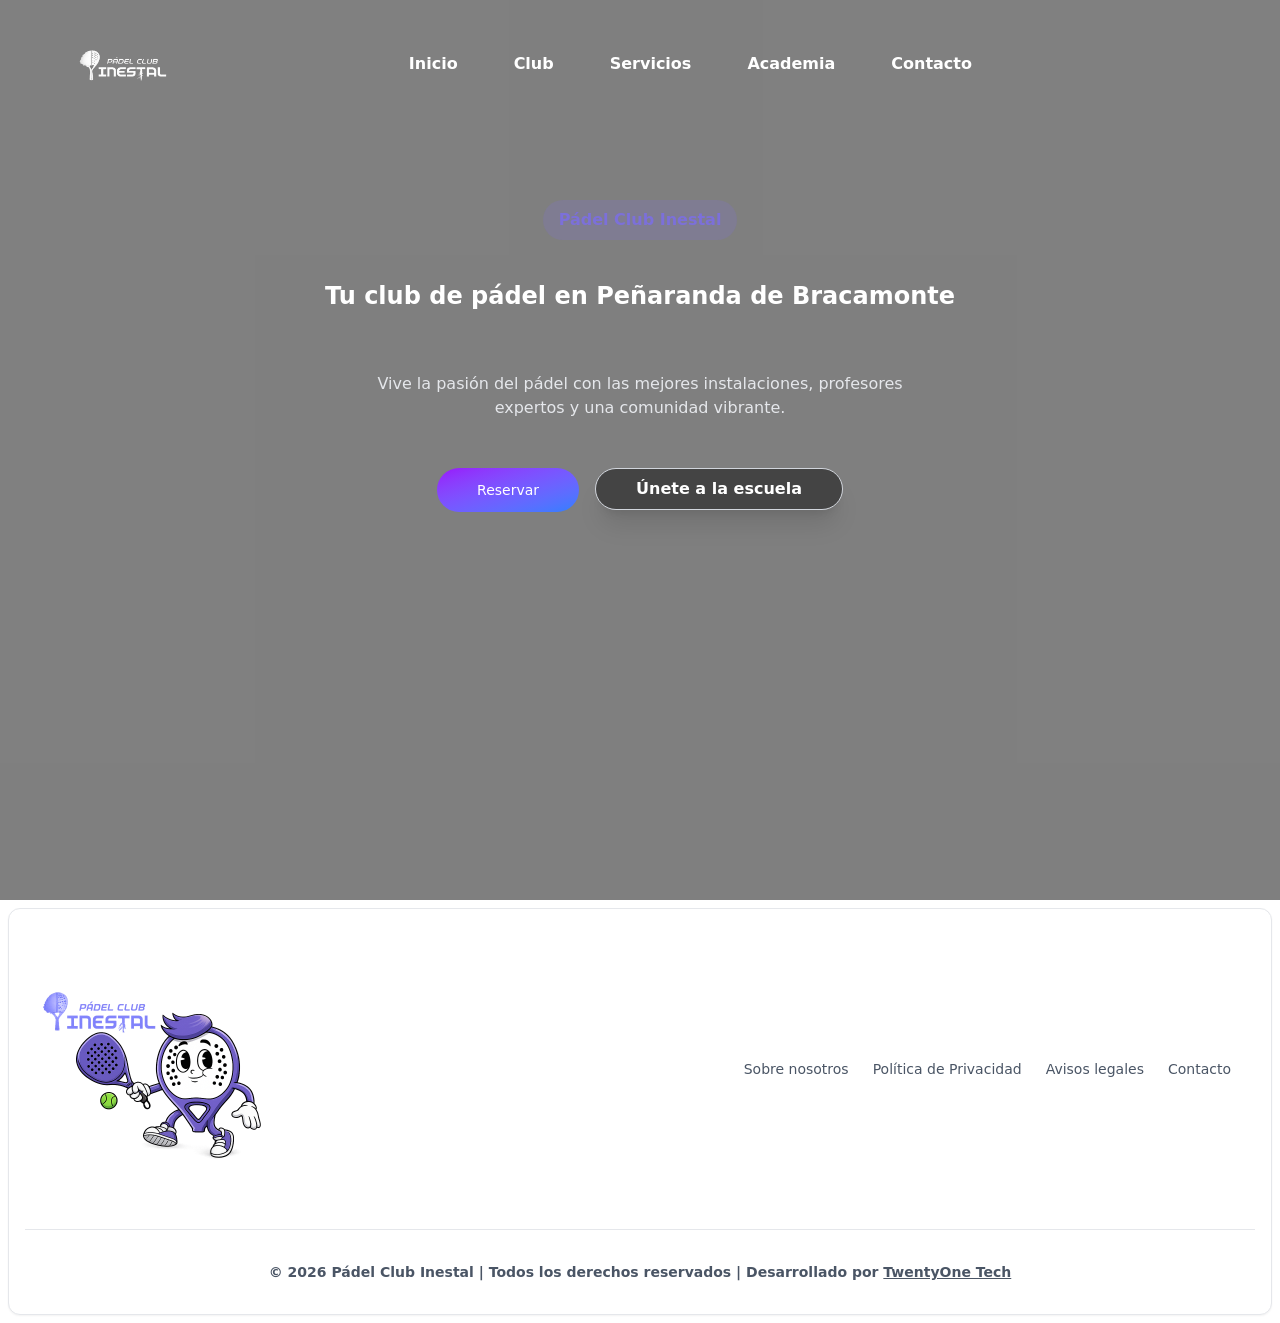
<file: index.html>
<!doctype html>
<html lang="en" data-beasties-container>
<head>
  <meta charset="utf-8">
  <title>Inestal Padel Club</title>
  <base href="https://jorgems-dev.github.io/web-inestal-padel/">
  <meta name="viewport" content="width=device-width, initial-scale=1">
  <link rel="icon" type="image/png" sizes="16x16" href="favicon.png">
  <link rel="icon" type="image/png" sizes="32x32" href="favicon.png">
<style>@layer properties;@layer theme,base,components,utilities;@layer theme{:root{--font-sans:"Inter", "ui-sans-serif", "system-ui", "-apple-system", "system-ui", "Segoe UI", "Roboto", "Helvetica Neue", "Arial", "Noto Sans", "sans-serif", "Apple Color Emoji", "Segoe UI Emoji", "Segoe UI Symbol", "Noto Color Emoji";--font-mono:"ui-monospace", "SFMono-Regular", "Menlo", "Monaco", "Consolas", "Liberation Mono", "Courier New", "monospace";--color-orange-300:oklch(83.7% .128 66.29);--color-orange-400:oklch(75% .183 55.934);--color-orange-500:oklch(70.5% .213 47.604);--color-orange-600:oklch(64.6% .222 41.116);--color-orange-700:oklch(55.3% .195 38.402);--color-orange-900:oklch(40.8% .123 38.172);--color-orange-950:oklch(26.6% .079 36.259);--color-yellow-400:oklch(85.2% .199 91.936);--color-lime-500:oklch(76.8% .233 130.85);--color-emerald-300:oklch(84.5% .143 164.978);--color-emerald-600:oklch(59.6% .145 163.225);--color-emerald-700:oklch(50.8% .118 165.612);--color-emerald-900:oklch(37.8% .077 168.94);--color-emerald-950:oklch(26.2% .051 172.552);--color-teal-500:oklch(70.4% .14 182.503);--color-cyan-500:oklch(71.5% .143 215.221);--color-sky-500:oklch(68.5% .169 237.323);--color-blue-50:oklch(97% .014 254.604);--color-blue-100:oklch(93.2% .032 255.585);--color-blue-200:oklch(88.2% .059 254.128);--color-blue-300:oklch(80.9% .105 251.813);--color-blue-400:oklch(70.7% .165 254.624);--color-blue-500:oklch(62.3% .214 259.815);--color-blue-600:oklch(54.6% .245 262.881);--color-blue-700:oklch(48.8% .243 264.376);--color-blue-800:oklch(42.4% .199 265.638);--color-blue-900:oklch(37.9% .146 265.522);--color-blue-950:oklch(28.2% .091 267.935);--color-indigo-500:oklch(58.5% .233 277.117);--color-purple-500:oklch(62.7% .265 303.9);--color-purple-600:oklch(55.8% .288 302.321);--color-fuchsia-500:oklch(66.7% .295 322.15);--color-pink-500:oklch(65.6% .241 354.308);--color-rose-50:oklch(96.9% .015 12.422);--color-rose-200:oklch(89.2% .058 10.001);--color-rose-300:oklch(81% .117 11.638);--color-rose-500:oklch(64.5% .246 16.439);--color-rose-700:oklch(51.4% .222 16.935);--color-rose-800:oklch(45.5% .188 13.697);--color-rose-900:oklch(41% .159 10.272);--color-rose-950:oklch(27.1% .105 12.094);--color-gray-200:oklch(92.8% .006 264.531);--color-gray-300:oklch(87.2% .01 258.338);--color-gray-400:oklch(70.7% .022 261.325);--color-gray-500:oklch(55.1% .027 264.364);--color-gray-600:oklch(44.6% .03 256.802);--color-gray-700:oklch(37.3% .034 259.733);--color-gray-800:oklch(27.8% .033 256.848);--color-gray-900:oklch(21% .034 264.665);--color-gray-950:oklch(13% .028 261.692);--color-black:#000;--color-white:#fff;--spacing:.25rem;--breakpoint-xl:80rem;--container-xs:20rem;--container-sm:24rem;--container-xl:36rem;--container-3xl:48rem;--container-6xl:72rem;--text-xs:.75rem;--text-xs--line-height:calc(1 / .75);--text-sm:.875rem;--text-sm--line-height:calc(1.25 / .875);--text-base:1rem;--text-base--line-height:1.5 ;--text-xl:1.25rem;--text-xl--line-height:calc(1.75 / 1.25);--text-2xl:1.5rem;--text-2xl--line-height:calc(2 / 1.5);--text-3xl:1.875rem;--text-3xl--line-height:1.2 ;--text-4xl:2.25rem;--text-4xl--line-height:calc(2.5 / 2.25);--text-5xl:3rem;--text-5xl--line-height:1;--font-weight-medium:500;--font-weight-semibold:600;--font-weight-bold:700;--tracking-wide:.025em;--radius-lg:16px;--radius-xl:.75rem;--radius-2xl:1rem;--radius-4xl:2rem;--ease-in-out:cubic-bezier(.4, 0, .2, 1);--blur-lg:16px;--default-transition-duration:.15s;--default-transition-timing-function:cubic-bezier(.4, 0, .2, 1);--default-font-family:var(--font-sans);--default-mono-font-family:var(--font-mono);--radius:8px;--leading-5:20px;--radius-base:12px;--color-body:var(--color-gray-600);--color-heading:var(--color-gray-900);--color-fg-danger-strong:var(--color-rose-900);--color-neutral-primary-soft:var(--color-white);--color-gray:var(--color-gray-300);--color-danger-soft:var(--color-rose-50);--color-danger:var(--color-rose-700);--color-default:var(--color-gray-200);--color-danger-subtle:var(--color-rose-200)}}@layer base{*,:after,:before{box-sizing:border-box;margin:0;padding:0;border:0 solid}html{line-height:1.5;-webkit-text-size-adjust:100%;tab-size:4;font-family:var(--default-font-family, ui-sans-serif, system-ui, sans-serif, "Apple Color Emoji", "Segoe UI Emoji", "Segoe UI Symbol", "Noto Color Emoji");font-feature-settings:var(--default-font-feature-settings, normal);font-variation-settings:var(--default-font-variation-settings, normal);-webkit-tap-highlight-color:transparent}}@layer utilities{}html{scroll-behavior:smooth}@property --tw-scale-x{syntax:"*";inherits:false;initial-value:1;}@property --tw-scale-y{syntax:"*";inherits:false;initial-value:1;}@property --tw-scale-z{syntax:"*";inherits:false;initial-value:1;}@property --tw-space-x-reverse{syntax:"*";inherits:false;initial-value:0;}@property --tw-border-style{syntax:"*";inherits:false;initial-value:solid;}@property --tw-gradient-position{syntax:"*";inherits:false;}@property --tw-gradient-from{syntax:"<color>";inherits:false;initial-value:#0000;}@property --tw-gradient-via{syntax:"<color>";inherits:false;initial-value:#0000;}@property --tw-gradient-to{syntax:"<color>";inherits:false;initial-value:#0000;}@property --tw-gradient-stops{syntax:"*";inherits:false;}@property --tw-gradient-via-stops{syntax:"*";inherits:false;}@property --tw-gradient-from-position{syntax:"<length-percentage>";inherits:false;initial-value:0%;}@property --tw-gradient-via-position{syntax:"<length-percentage>";inherits:false;initial-value:50%;}@property --tw-gradient-to-position{syntax:"<length-percentage>";inherits:false;initial-value:100%;}@property --tw-leading{syntax:"*";inherits:false;}@property --tw-font-weight{syntax:"*";inherits:false;}@property --tw-tracking{syntax:"*";inherits:false;}@property --tw-shadow{syntax:"*";inherits:false;initial-value:0 0 #0000;}@property --tw-shadow-color{syntax:"*";inherits:false;}@property --tw-shadow-alpha{syntax:"<percentage>";inherits:false;initial-value:100%;}@property --tw-inset-shadow{syntax:"*";inherits:false;initial-value:0 0 #0000;}@property --tw-inset-shadow-color{syntax:"*";inherits:false;}@property --tw-inset-shadow-alpha{syntax:"<percentage>";inherits:false;initial-value:100%;}@property --tw-ring-color{syntax:"*";inherits:false;}@property --tw-ring-shadow{syntax:"*";inherits:false;initial-value:0 0 #0000;}@property --tw-inset-ring-color{syntax:"*";inherits:false;}@property --tw-inset-ring-shadow{syntax:"*";inherits:false;initial-value:0 0 #0000;}@property --tw-ring-inset{syntax:"*";inherits:false;}@property --tw-ring-offset-width{syntax:"<length>";inherits:false;initial-value:0px;}@property --tw-ring-offset-color{syntax:"*";inherits:false;initial-value:#fff;}@property --tw-ring-offset-shadow{syntax:"*";inherits:false;initial-value:0 0 #0000;}@property --tw-backdrop-blur{syntax:"*";inherits:false;}@property --tw-backdrop-brightness{syntax:"*";inherits:false;}@property --tw-backdrop-contrast{syntax:"*";inherits:false;}@property --tw-backdrop-grayscale{syntax:"*";inherits:false;}@property --tw-backdrop-hue-rotate{syntax:"*";inherits:false;}@property --tw-backdrop-invert{syntax:"*";inherits:false;}@property --tw-backdrop-opacity{syntax:"*";inherits:false;}@property --tw-backdrop-saturate{syntax:"*";inherits:false;}@property --tw-backdrop-sepia{syntax:"*";inherits:false;}@property --tw-duration{syntax:"*";inherits:false;}@property --tw-ease{syntax:"*";inherits:false;}@property --tw-content{syntax:"*";initial-value:"";inherits:false;}@layer properties{@supports ((-webkit-hyphens: none) and (not (margin-trim: inline))) or ((-moz-orient: inline) and (not (color:rgb(from red r g b)))){*,:before,:after{--tw-scale-x:1;--tw-scale-y:1;--tw-scale-z:1;--tw-space-x-reverse:0;--tw-border-style:solid;--tw-gradient-position:initial;--tw-gradient-from:#0000;--tw-gradient-via:#0000;--tw-gradient-to:#0000;--tw-gradient-stops:initial;--tw-gradient-via-stops:initial;--tw-gradient-from-position:0%;--tw-gradient-via-position:50%;--tw-gradient-to-position:100%;--tw-leading:initial;--tw-font-weight:initial;--tw-tracking:initial;--tw-shadow:0 0 #0000;--tw-shadow-color:initial;--tw-shadow-alpha:100%;--tw-inset-shadow:0 0 #0000;--tw-inset-shadow-color:initial;--tw-inset-shadow-alpha:100%;--tw-ring-color:initial;--tw-ring-shadow:0 0 #0000;--tw-inset-ring-color:initial;--tw-inset-ring-shadow:0 0 #0000;--tw-ring-inset:initial;--tw-ring-offset-width:0px;--tw-ring-offset-color:#fff;--tw-ring-offset-shadow:0 0 #0000;--tw-backdrop-blur:initial;--tw-backdrop-brightness:initial;--tw-backdrop-contrast:initial;--tw-backdrop-grayscale:initial;--tw-backdrop-hue-rotate:initial;--tw-backdrop-invert:initial;--tw-backdrop-opacity:initial;--tw-backdrop-saturate:initial;--tw-backdrop-sepia:initial;--tw-duration:initial;--tw-ease:initial;--tw-content:""}}}</style><link rel="stylesheet" href="styles-YSG3CGMH.css" media="print" onload="this.media='all'"><noscript><link rel="stylesheet" href="styles-YSG3CGMH.css"></noscript></head>
<body>
  <app-root></app-root>
<script src="main-WX3X2HUC.js" type="module"></script></body>
</html>
</file>
<file: styles-YSG3CGMH.css>
@layer properties;@layer theme,base,components,utilities;@layer theme{:root,:host{--font-sans: "Inter", "ui-sans-serif", "system-ui", "-apple-system", "system-ui", "Segoe UI", "Roboto", "Helvetica Neue", "Arial", "Noto Sans", "sans-serif", "Apple Color Emoji", "Segoe UI Emoji", "Segoe UI Symbol", "Noto Color Emoji";--font-mono: "ui-monospace", "SFMono-Regular", "Menlo", "Monaco", "Consolas", "Liberation Mono", "Courier New", "monospace";--color-orange-300: oklch(83.7% .128 66.29);--color-orange-400: oklch(75% .183 55.934);--color-orange-500: oklch(70.5% .213 47.604);--color-orange-600: oklch(64.6% .222 41.116);--color-orange-700: oklch(55.3% .195 38.402);--color-orange-900: oklch(40.8% .123 38.172);--color-orange-950: oklch(26.6% .079 36.259);--color-yellow-400: oklch(85.2% .199 91.936);--color-lime-500: oklch(76.8% .233 130.85);--color-emerald-300: oklch(84.5% .143 164.978);--color-emerald-600: oklch(59.6% .145 163.225);--color-emerald-700: oklch(50.8% .118 165.612);--color-emerald-900: oklch(37.8% .077 168.94);--color-emerald-950: oklch(26.2% .051 172.552);--color-teal-500: oklch(70.4% .14 182.503);--color-cyan-500: oklch(71.5% .143 215.221);--color-sky-500: oklch(68.5% .169 237.323);--color-blue-50: oklch(97% .014 254.604);--color-blue-100: oklch(93.2% .032 255.585);--color-blue-200: oklch(88.2% .059 254.128);--color-blue-300: oklch(80.9% .105 251.813);--color-blue-400: oklch(70.7% .165 254.624);--color-blue-500: oklch(62.3% .214 259.815);--color-blue-600: oklch(54.6% .245 262.881);--color-blue-700: oklch(48.8% .243 264.376);--color-blue-800: oklch(42.4% .199 265.638);--color-blue-900: oklch(37.9% .146 265.522);--color-blue-950: oklch(28.2% .091 267.935);--color-indigo-500: oklch(58.5% .233 277.117);--color-purple-500: oklch(62.7% .265 303.9);--color-purple-600: oklch(55.8% .288 302.321);--color-fuchsia-500: oklch(66.7% .295 322.15);--color-pink-500: oklch(65.6% .241 354.308);--color-rose-50: oklch(96.9% .015 12.422);--color-rose-200: oklch(89.2% .058 10.001);--color-rose-300: oklch(81% .117 11.638);--color-rose-500: oklch(64.5% .246 16.439);--color-rose-700: oklch(51.4% .222 16.935);--color-rose-800: oklch(45.5% .188 13.697);--color-rose-900: oklch(41% .159 10.272);--color-rose-950: oklch(27.1% .105 12.094);--color-gray-200: oklch(92.8% .006 264.531);--color-gray-300: oklch(87.2% .01 258.338);--color-gray-400: oklch(70.7% .022 261.325);--color-gray-500: oklch(55.1% .027 264.364);--color-gray-600: oklch(44.6% .03 256.802);--color-gray-700: oklch(37.3% .034 259.733);--color-gray-800: oklch(27.8% .033 256.848);--color-gray-900: oklch(21% .034 264.665);--color-gray-950: oklch(13% .028 261.692);--color-black: #000;--color-white: #fff;--spacing: .25rem;--breakpoint-xl: 80rem;--container-xs: 20rem;--container-sm: 24rem;--container-xl: 36rem;--container-3xl: 48rem;--container-6xl: 72rem;--text-xs: .75rem;--text-xs--line-height: calc(1 / .75);--text-sm: .875rem;--text-sm--line-height: calc(1.25 / .875);--text-base: 1rem;--text-base--line-height: 1.5 ;--text-xl: 1.25rem;--text-xl--line-height: calc(1.75 / 1.25);--text-2xl: 1.5rem;--text-2xl--line-height: calc(2 / 1.5);--text-3xl: 1.875rem;--text-3xl--line-height: 1.2 ;--text-4xl: 2.25rem;--text-4xl--line-height: calc(2.5 / 2.25);--text-5xl: 3rem;--text-5xl--line-height: 1;--font-weight-medium: 500;--font-weight-semibold: 600;--font-weight-bold: 700;--tracking-wide: .025em;--radius-lg: 16px;--radius-xl: .75rem;--radius-2xl: 1rem;--radius-4xl: 2rem;--ease-in-out: cubic-bezier(.4, 0, .2, 1);--blur-lg: 16px;--default-transition-duration: .15s;--default-transition-timing-function: cubic-bezier(.4, 0, .2, 1);--default-font-family: var(--font-sans);--default-mono-font-family: var(--font-mono);--radius: 8px;--leading-5: 20px;--radius-base: 12px;--color-body: var(--color-gray-600);--color-heading: var(--color-gray-900);--color-fg-danger-strong: var(--color-rose-900);--color-neutral-primary-soft: var(--color-white);--color-gray: var(--color-gray-300);--color-danger-soft: var(--color-rose-50);--color-danger: var(--color-rose-700);--color-default: var(--color-gray-200);--color-danger-subtle: var(--color-rose-200)}}@layer base{*,:after,:before,::backdrop,::file-selector-button{box-sizing:border-box;margin:0;padding:0;border:0 solid}html,:host{line-height:1.5;-webkit-text-size-adjust:100%;tab-size:4;font-family:var(--default-font-family, ui-sans-serif, system-ui, sans-serif, "Apple Color Emoji", "Segoe UI Emoji", "Segoe UI Symbol", "Noto Color Emoji");font-feature-settings:var(--default-font-feature-settings, normal);font-variation-settings:var(--default-font-variation-settings, normal);-webkit-tap-highlight-color:transparent}hr{height:0;color:inherit;border-top-width:1px}abbr:where([title]){-webkit-text-decoration:underline dotted;text-decoration:underline dotted}h1,h2,h3,h4,h5,h6{font-size:inherit;font-weight:inherit}a{color:inherit;-webkit-text-decoration:inherit;text-decoration:inherit}b,strong{font-weight:bolder}code,kbd,samp,pre{font-family:var(--default-mono-font-family, ui-monospace, SFMono-Regular, Menlo, Monaco, Consolas, "Liberation Mono", "Courier New", monospace);font-feature-settings:var(--default-mono-font-feature-settings, normal);font-variation-settings:var(--default-mono-font-variation-settings, normal);font-size:1em}small{font-size:80%}sub,sup{font-size:75%;line-height:0;position:relative;vertical-align:baseline}sub{bottom:-.25em}sup{top:-.5em}table{text-indent:0;border-color:inherit;border-collapse:collapse}:-moz-focusring{outline:auto}progress{vertical-align:baseline}summary{display:list-item}ol,ul,menu{list-style:none}img,svg,video,canvas,audio,iframe,embed,object{display:block;vertical-align:middle}img,video{max-width:100%;height:auto}button,input,select,optgroup,textarea,::file-selector-button{font:inherit;font-feature-settings:inherit;font-variation-settings:inherit;letter-spacing:inherit;color:inherit;border-radius:0;background-color:transparent;opacity:1}:where(select:is([multiple],[size])) optgroup{font-weight:bolder}:where(select:is([multiple],[size])) optgroup option{padding-inline-start:20px}::file-selector-button{margin-inline-end:4px}::placeholder{opacity:1}@supports (not (-webkit-appearance: -apple-pay-button)) or (contain-intrinsic-size: 1px){::placeholder{color:currentcolor}@supports (color: color-mix(in lab,red,red)){::placeholder{color:color-mix(in oklab,currentcolor 50%,transparent)}}}textarea{resize:vertical}::-webkit-search-decoration{-webkit-appearance:none}::-webkit-date-and-time-value{min-height:1lh;text-align:inherit}::-webkit-datetime-edit{display:inline-flex}::-webkit-datetime-edit-fields-wrapper{padding:0}::-webkit-datetime-edit,::-webkit-datetime-edit-year-field,::-webkit-datetime-edit-month-field,::-webkit-datetime-edit-day-field,::-webkit-datetime-edit-hour-field,::-webkit-datetime-edit-minute-field,::-webkit-datetime-edit-second-field,::-webkit-datetime-edit-millisecond-field,::-webkit-datetime-edit-meridiem-field{padding-block:0}::-webkit-calendar-picker-indicator{line-height:1}:-moz-ui-invalid{box-shadow:none}button,input:where([type=button],[type=reset],[type=submit]),::file-selector-button{appearance:button}::-webkit-inner-spin-button,::-webkit-outer-spin-button{height:auto}[hidden]:where(:not([hidden=until-found])){display:none!important}}@layer utilities{.visible{visibility:visible}.sr-only{position:absolute;width:1px;height:1px;padding:0;margin:-1px;overflow:hidden;clip-path:inset(50%);white-space:nowrap;border-width:0}.absolute{position:absolute}.fixed{position:fixed}.relative{position:relative}.inset-0{inset:calc(var(--spacing) * 0)}.start{inset-inline-start:var(--spacing)}.top-0{top:calc(var(--spacing) * 0)}.left-0{left:calc(var(--spacing) * 0)}.z-5{z-index:5}.z-50{z-index:50}.z-60{z-index:60}.col-span-1{grid-column:span 1 / span 1}.col-span-full{grid-column:1 / -1}.container{width:100%}@media(width>=40rem){.container{max-width:40rem}}@media(width>=48rem){.container{max-width:48rem}}@media(width>=64rem){.container{max-width:64rem}}@media(width>=80rem){.container{max-width:80rem}}@media(width>=96rem){.container{max-width:96rem}}.m-2{margin:calc(var(--spacing) * 2)}.m-5{margin:calc(var(--spacing) * 5)}.m-10{margin:calc(var(--spacing) * 10)}.m-20{margin:calc(var(--spacing) * 20)}.mx-auto{margin-inline:auto}.my-6{margin-block:calc(var(--spacing) * 6)}.me-1{margin-inline-end:calc(var(--spacing) * 1)}.me-4{margin-inline-end:calc(var(--spacing) * 4)}.-mt-10{margin-top:calc(var(--spacing) * -10)}.mt-2{margin-top:calc(var(--spacing) * 2)}.mt-4{margin-top:calc(var(--spacing) * 4)}.mt-5{margin-top:calc(var(--spacing) * 5)}.mt-10{margin-top:calc(var(--spacing) * 10)}.mt-15{margin-top:calc(var(--spacing) * 15)}.mt-50{margin-top:calc(var(--spacing) * 50)}.mr-5{margin-right:calc(var(--spacing) * 5)}.mb-4{margin-bottom:calc(var(--spacing) * 4)}.mb-5{margin-bottom:calc(var(--spacing) * 5)}.mb-6{margin-bottom:calc(var(--spacing) * 6)}.mb-10{margin-bottom:calc(var(--spacing) * 10)}.mb-12{margin-bottom:calc(var(--spacing) * 12)}.mb-15{margin-bottom:calc(var(--spacing) * 15)}.ml-5{margin-left:calc(var(--spacing) * 5)}.ml-20{margin-left:calc(var(--spacing) * 20)}.block{display:block}.flex{display:flex}.grid{display:grid}.hidden{display:none}.inline-block{display:inline-block}.inline-flex{display:inline-flex}.h-2{height:calc(var(--spacing) * 2)}.h-6{height:calc(var(--spacing) * 6)}.h-8{height:calc(var(--spacing) * 8)}.h-10{height:calc(var(--spacing) * 10)}.h-12{height:calc(var(--spacing) * 12)}.h-15{height:calc(var(--spacing) * 15)}.h-16{height:calc(var(--spacing) * 16)}.h-20{height:calc(var(--spacing) * 20)}.h-32{height:calc(var(--spacing) * 32)}.h-40{height:calc(var(--spacing) * 40)}.h-64{height:calc(var(--spacing) * 64)}.h-82{height:calc(var(--spacing) * 82)}.h-full{height:100%}.h-screen{height:100vh}.w-2{width:calc(var(--spacing) * 2)}.w-6{width:calc(var(--spacing) * 6)}.w-8{width:calc(var(--spacing) * 8)}.w-10{width:calc(var(--spacing) * 10)}.w-12{width:calc(var(--spacing) * 12)}.w-15{width:calc(var(--spacing) * 15)}.w-16{width:calc(var(--spacing) * 16)}.w-56{width:calc(var(--spacing) * 56)}.w-64{width:calc(var(--spacing) * 64)}.w-full{width:100%}.max-w-3xl{max-width:var(--container-3xl)}.max-w-6xl{max-width:var(--container-6xl)}.max-w-screen-xl{max-width:var(--breakpoint-xl)}.max-w-sm{max-width:var(--container-sm)}.max-w-xl{max-width:var(--container-xl)}.max-w-xs{max-width:var(--container-xs)}.origin-center{transform-origin:center}.scale-70{--tw-scale-x: 70%;--tw-scale-y: 70%;--tw-scale-z: 70%;scale:var(--tw-scale-x) var(--tw-scale-y)}.cursor-pointer{cursor:pointer}.scroll-mt-15{scroll-margin-top:calc(var(--spacing) * 15)}.grid-cols-1{grid-template-columns:repeat(1,minmax(0,1fr))}.flex-col{flex-direction:column}.flex-wrap{flex-wrap:wrap}.items-center{align-items:center}.justify-between{justify-content:space-between}.justify-center{justify-content:center}.justify-start{justify-content:flex-start}.justify-items-center{justify-items:center}.gap-4{gap:calc(var(--spacing) * 4)}.gap-5{gap:calc(var(--spacing) * 5)}.gap-10{gap:calc(var(--spacing) * 10)}.gap-12{gap:calc(var(--spacing) * 12)}:where(.space-x-3>:not(:last-child)){--tw-space-x-reverse: 0;margin-inline-start:calc(calc(var(--spacing) * 3) * var(--tw-space-x-reverse));margin-inline-end:calc(calc(var(--spacing) * 3) * calc(1 - var(--tw-space-x-reverse)))}.overflow-hidden{overflow:hidden}.rounded{border-radius:var(--radius)}.rounded-2xl{border-radius:var(--radius-2xl)}.rounded-4xl{border-radius:var(--radius-4xl)}.rounded-base{border-radius:var(--radius-base)}.rounded-full{border-radius:calc(infinity * 1px)}.rounded-lg{border-radius:var(--radius-lg)}.rounded-xl{border-radius:var(--radius-xl)}.border{border-style:var(--tw-border-style);border-width:1px}.border-danger-subtle{border-color:var(--color-danger-subtle)}.border-default{border-color:var(--color-default)}.border-gray-300{border-color:var(--color-gray-300)}.bg-\[\#7c70d9\]{background-color:#7c70d9}.bg-\[\#7c70d9\]\/20{background-color:color-mix(in oklab,#7c70d9 20%,transparent)}.bg-\[\#00000077\]{background-color:#0007}.bg-black\/40{background-color:color-mix(in srgb,#000 40%,transparent)}@supports (color: color-mix(in lab,red,red)){.bg-black\/40{background-color:color-mix(in oklab,var(--color-black) 40%,transparent)}}.bg-black\/50{background-color:color-mix(in srgb,#000 50%,transparent)}@supports (color: color-mix(in lab,red,red)){.bg-black\/50{background-color:color-mix(in oklab,var(--color-black) 50%,transparent)}}.bg-blue-50{background-color:var(--color-blue-50)}.bg-blue-100\/80{background-color:color-mix(in srgb,oklch(93.2% .032 255.585) 80%,transparent)}@supports (color: color-mix(in lab,red,red)){.bg-blue-100\/80{background-color:color-mix(in oklab,var(--color-blue-100) 80%,transparent)}}.bg-danger{background-color:var(--color-danger)}.bg-danger-soft{background-color:var(--color-danger-soft)}.bg-gray-200{background-color:var(--color-gray-200)}.bg-gray-300{background-color:var(--color-gray-300)}.bg-neutral-primary-soft{background-color:var(--color-neutral-primary-soft)}.bg-white{background-color:var(--color-white)}.bg-gradient-to-br{--tw-gradient-position: to bottom right in oklab;background-image:linear-gradient(var(--tw-gradient-stops))}.from-purple-600{--tw-gradient-from: var(--color-purple-600);--tw-gradient-stops: var(--tw-gradient-via-stops, var(--tw-gradient-position), var(--tw-gradient-from) var(--tw-gradient-from-position), var(--tw-gradient-to) var(--tw-gradient-to-position))}.to-blue-500{--tw-gradient-to: var(--color-blue-500);--tw-gradient-stops: var(--tw-gradient-via-stops, var(--tw-gradient-position), var(--tw-gradient-from) var(--tw-gradient-from-position), var(--tw-gradient-to) var(--tw-gradient-to-position))}.bg-cover{background-size:cover}.bg-center{background-position:center}.object-contain{object-fit:contain}.object-cover{object-fit:cover}.p-2{padding:calc(var(--spacing) * 2)}.p-3{padding:calc(var(--spacing) * 3)}.p-4{padding:calc(var(--spacing) * 4)}.p-5{padding:calc(var(--spacing) * 5)}.p-6{padding:calc(var(--spacing) * 6)}.p-10{padding:calc(var(--spacing) * 10)}.px-1\.5{padding-inline:calc(var(--spacing) * 1.5)}.px-3{padding-inline:calc(var(--spacing) * 3)}.px-4{padding-inline:calc(var(--spacing) * 4)}.px-5{padding-inline:calc(var(--spacing) * 5)}.px-6{padding-inline:calc(var(--spacing) * 6)}.px-10{padding-inline:calc(var(--spacing) * 10)}.px-20{padding-inline:calc(var(--spacing) * 20)}.py-0\.5{padding-block:calc(var(--spacing) * .5)}.py-2{padding-block:calc(var(--spacing) * 2)}.py-2\.5{padding-block:calc(var(--spacing) * 2.5)}.py-3{padding-block:calc(var(--spacing) * 3)}.py-5{padding-block:calc(var(--spacing) * 5)}.py-6{padding-block:calc(var(--spacing) * 6)}.py-10{padding-block:calc(var(--spacing) * 10)}.pt-10{padding-top:calc(var(--spacing) * 10)}.pb-10{padding-bottom:calc(var(--spacing) * 10)}.text-center{text-align:center}.text-justify{text-align:justify}.text-2xl{font-size:var(--text-2xl);line-height:var(--tw-leading, var(--text-2xl--line-height))}.text-4xl{font-size:var(--text-4xl);line-height:var(--tw-leading, var(--text-4xl--line-height))}.text-base{font-size:var(--text-base);line-height:var(--tw-leading, var(--text-base--line-height))}.text-sm{font-size:var(--text-sm);line-height:var(--tw-leading, var(--text-sm--line-height))}.text-xl{font-size:var(--text-xl);line-height:var(--tw-leading, var(--text-xl--line-height))}.text-xs{font-size:var(--text-xs);line-height:var(--tw-leading, var(--text-xs--line-height))}.leading-5{--tw-leading: var(--leading-5);line-height:var(--leading-5)}.font-bold{--tw-font-weight: var(--font-weight-bold);font-weight:var(--font-weight-bold)}.font-medium{--tw-font-weight: var(--font-weight-medium);font-weight:var(--font-weight-medium)}.font-semibold{--tw-font-weight: var(--font-weight-semibold);font-weight:var(--font-weight-semibold)}.tracking-wide{--tw-tracking: var(--tracking-wide);letter-spacing:var(--tracking-wide)}.text-\[\#7c70d9\]{color:#7c70d9}.text-black{color:var(--color-black)}.text-blue-500{color:var(--color-blue-500)}.text-body{color:var(--color-body)}.text-fg-danger-strong{color:var(--color-fg-danger-strong)}.text-gray-200{color:var(--color-gray-200)}.text-gray-500{color:var(--color-gray-500)}.text-gray-700{color:var(--color-gray-700)}.text-gray-800{color:var(--color-gray-800)}.text-white{color:var(--color-white)}.underline{text-decoration-line:underline}.shadow-lg{--tw-shadow: 0 10px 15px -3px var(--tw-shadow-color, rgb(0 0 0 / .1)), 0 4px 6px -4px var(--tw-shadow-color, rgb(0 0 0 / .1));box-shadow:var(--tw-inset-shadow),var(--tw-inset-ring-shadow),var(--tw-ring-offset-shadow),var(--tw-ring-shadow),var(--tw-shadow)}.shadow-md{--tw-shadow: 0 4px 6px -1px var(--tw-shadow-color, rgb(0 0 0 / .1)), 0 2px 4px -2px var(--tw-shadow-color, rgb(0 0 0 / .1));box-shadow:var(--tw-inset-shadow),var(--tw-inset-ring-shadow),var(--tw-ring-offset-shadow),var(--tw-ring-shadow),var(--tw-shadow)}.shadow-xl{--tw-shadow: 0 20px 25px -5px var(--tw-shadow-color, rgb(0 0 0 / .1)), 0 8px 10px -6px var(--tw-shadow-color, rgb(0 0 0 / .1));box-shadow:var(--tw-inset-shadow),var(--tw-inset-ring-shadow),var(--tw-ring-offset-shadow),var(--tw-ring-shadow),var(--tw-shadow)}.shadow-xs{--tw-shadow: 0 1px 2px 0 var(--tw-shadow-color, rgb(0 0 0 / .05));box-shadow:var(--tw-inset-shadow),var(--tw-inset-ring-shadow),var(--tw-ring-offset-shadow),var(--tw-ring-shadow),var(--tw-shadow)}.backdrop-blur-lg{--tw-backdrop-blur: blur(var(--blur-lg));-webkit-backdrop-filter:var(--tw-backdrop-blur,) var(--tw-backdrop-brightness,) var(--tw-backdrop-contrast,) var(--tw-backdrop-grayscale,) var(--tw-backdrop-hue-rotate,) var(--tw-backdrop-invert,) var(--tw-backdrop-opacity,) var(--tw-backdrop-saturate,) var(--tw-backdrop-sepia,);backdrop-filter:var(--tw-backdrop-blur,) var(--tw-backdrop-brightness,) var(--tw-backdrop-contrast,) var(--tw-backdrop-grayscale,) var(--tw-backdrop-hue-rotate,) var(--tw-backdrop-invert,) var(--tw-backdrop-opacity,) var(--tw-backdrop-saturate,) var(--tw-backdrop-sepia,)}.transition{transition-property:color,background-color,border-color,outline-color,text-decoration-color,fill,stroke,--tw-gradient-from,--tw-gradient-via,--tw-gradient-to,opacity,box-shadow,transform,translate,scale,rotate,filter,-webkit-backdrop-filter,backdrop-filter,display,content-visibility,overlay,pointer-events;transition-timing-function:var(--tw-ease, var(--default-transition-timing-function));transition-duration:var(--tw-duration, var(--default-transition-duration))}.transition-all{transition-property:all;transition-timing-function:var(--tw-ease, var(--default-transition-timing-function));transition-duration:var(--tw-duration, var(--default-transition-duration))}.transition-shadow{transition-property:box-shadow;transition-timing-function:var(--tw-ease, var(--default-transition-timing-function));transition-duration:var(--tw-duration, var(--default-transition-duration))}.duration-200{--tw-duration: .2s;transition-duration:.2s}.duration-300{--tw-duration: .3s;transition-duration:.3s}.ease-in-out{--tw-ease: var(--ease-in-out);transition-timing-function:var(--ease-in-out)}.after\:absolute:after{content:var(--tw-content);position:absolute}.after\:-bottom-1:after{content:var(--tw-content);bottom:calc(var(--spacing) * -1)}.after\:left-0:after{content:var(--tw-content);left:calc(var(--spacing) * 0)}.after\:h-0\.5:after{content:var(--tw-content);height:calc(var(--spacing) * .5)}.after\:w-0:after{content:var(--tw-content);width:calc(var(--spacing) * 0)}.after\:bg-\[\#7c70d9\]:after{content:var(--tw-content);background-color:#7c70d9}.after\:transition-all:after{content:var(--tw-content);transition-property:all;transition-timing-function:var(--tw-ease, var(--default-transition-timing-function));transition-duration:var(--tw-duration, var(--default-transition-duration))}.after\:duration-300:after{content:var(--tw-content);--tw-duration: .3s;transition-duration:.3s}@media(hover:hover){.hover\:scale-105:hover{--tw-scale-x: 105%;--tw-scale-y: 105%;--tw-scale-z: 105%;scale:var(--tw-scale-x) var(--tw-scale-y)}}@media(hover:hover){.hover\:bg-\[\#6a5abc\]:hover{background-color:#6a5abc}}@media(hover:hover){.hover\:bg-\[\#7c70d9\]\/30:hover{background-color:color-mix(in oklab,#7c70d9 30%,transparent)}}@media(hover:hover){.hover\:bg-white:hover{background-color:var(--color-white)}}@media(hover:hover){.hover\:bg-gradient-to-bl:hover{--tw-gradient-position: to bottom left in oklab;background-image:linear-gradient(var(--tw-gradient-stops))}}@media(hover:hover){.hover\:text-\[\#7c70d9\]:hover{color:#7c70d9}}@media(hover:hover){.hover\:text-black:hover{color:var(--color-black)}}@media(hover:hover){.hover\:text-gray:hover{color:var(--color-gray)}}@media(hover:hover){.hover\:text-heading:hover{color:var(--color-heading)}}@media(hover:hover){.hover\:underline:hover{text-decoration-line:underline}}@media(hover:hover){.hover\:shadow-2xl:hover{--tw-shadow: 0 25px 50px -12px var(--tw-shadow-color, rgb(0 0 0 / .25));box-shadow:var(--tw-inset-shadow),var(--tw-inset-ring-shadow),var(--tw-ring-offset-shadow),var(--tw-ring-shadow),var(--tw-shadow)}}@media(hover:hover){.hover\:after\:w-full:hover:after{content:var(--tw-content);width:100%}}.focus\:ring-4:focus{--tw-ring-shadow: var(--tw-ring-inset,) 0 0 0 calc(4px + var(--tw-ring-offset-width)) var(--tw-ring-color, currentcolor);box-shadow:var(--tw-inset-shadow),var(--tw-inset-ring-shadow),var(--tw-ring-offset-shadow),var(--tw-ring-shadow),var(--tw-shadow)}.focus\:ring-blue-300:focus{--tw-ring-color: var(--color-blue-300)}.focus\:outline-none:focus{--tw-outline-style: none;outline-style:none}.active\:shadow-inner:active{--tw-shadow: inset 0 2px 4px 0 var(--tw-shadow-color, rgb(0 0 0 / .05));box-shadow:var(--tw-inset-shadow),var(--tw-inset-ring-shadow),var(--tw-ring-offset-shadow),var(--tw-ring-shadow),var(--tw-shadow)}@media(width>=40rem){.sm\:mx-auto{margin-inline:auto}}@media(width>=40rem){.sm\:mb-0{margin-bottom:calc(var(--spacing) * 0)}}@media(width>=40rem){.sm\:flex{display:flex}}@media(width>=40rem){.sm\:h-40{height:calc(var(--spacing) * 40)}}@media(width>=40rem){.sm\:grid-cols-2{grid-template-columns:repeat(2,minmax(0,1fr))}}@media(width>=40rem){.sm\:items-center{align-items:center}}@media(width>=40rem){.sm\:justify-between{justify-content:space-between}}@media(width>=40rem){.sm\:text-center{text-align:center}}@media(width>=48rem){.md\:static{position:static}}@media(width>=48rem){.md\:m-0{margin:calc(var(--spacing) * 0)}}@media(width>=48rem){.md\:m-10{margin:calc(var(--spacing) * 10)}}@media(width>=48rem){.md\:m-20{margin:calc(var(--spacing) * 20)}}@media(width>=48rem){.md\:mx-auto{margin-inline:auto}}@media(width>=48rem){.md\:me-6{margin-inline-end:calc(var(--spacing) * 6)}}@media(width>=48rem){.md\:mt-0{margin-top:calc(var(--spacing) * 0)}}@media(width>=48rem){.md\:mb-0{margin-bottom:calc(var(--spacing) * 0)}}@media(width>=48rem){.md\:mb-10{margin-bottom:calc(var(--spacing) * 10)}}@media(width>=48rem){.md\:mb-20{margin-bottom:calc(var(--spacing) * 20)}}@media(width>=48rem){.md\:flex{display:flex}}@media(width>=48rem){.md\:hidden{display:none}}@media(width>=48rem){.md\:h-5{height:calc(var(--spacing) * 5)}}@media(width>=48rem){.md\:h-7{height:calc(var(--spacing) * 7)}}@media(width>=48rem){.md\:h-40{height:calc(var(--spacing) * 40)}}@media(width>=48rem){.md\:h-52{height:calc(var(--spacing) * 52)}}@media(width>=48rem){.md\:w-5{width:calc(var(--spacing) * 5)}}@media(width>=48rem){.md\:w-7{width:calc(var(--spacing) * 7)}}@media(width>=48rem){.md\:w-64{width:calc(var(--spacing) * 64)}}@media(width>=48rem){.md\:grid-cols-2{grid-template-columns:repeat(2,minmax(0,1fr))}}@media(width>=48rem){.md\:grid-cols-3{grid-template-columns:repeat(3,minmax(0,1fr))}}@media(width>=48rem){.md\:flex-row{flex-direction:row}}@media(width>=48rem){.md\:items-center{align-items:center}}@media(width>=48rem){.md\:gap-0{gap:calc(var(--spacing) * 0)}}@media(width>=48rem){:where(.md\:space-x-8>:not(:last-child)){--tw-space-x-reverse: 0;margin-inline-start:calc(calc(var(--spacing) * 8) * var(--tw-space-x-reverse));margin-inline-end:calc(calc(var(--spacing) * 8) * calc(1 - var(--tw-space-x-reverse)))}}@media(width>=48rem){.md\:border-0{border-style:var(--tw-border-style);border-width:0px}}@media(width>=48rem){.md\:bg-transparent{background-color:transparent}}@media(width>=48rem){.md\:p-0{padding:calc(var(--spacing) * 0)}}@media(width>=48rem){.md\:p-6{padding:calc(var(--spacing) * 6)}}@media(width>=48rem){.md\:p-10{padding:calc(var(--spacing) * 10)}}@media(width>=48rem){.md\:px-10{padding-inline:calc(var(--spacing) * 10)}}@media(width>=48rem){.md\:py-8{padding-block:calc(var(--spacing) * 8)}}@media(width>=48rem){.md\:text-start{text-align:start}}@media(width>=48rem){.md\:text-2xl{font-size:var(--text-2xl);line-height:var(--tw-leading, var(--text-2xl--line-height))}}@media(width>=48rem){.md\:text-3xl{font-size:var(--text-3xl);line-height:var(--tw-leading, var(--text-3xl--line-height))}}@media(width>=48rem){.md\:text-5xl{font-size:var(--text-5xl);line-height:var(--tw-leading, var(--text-5xl--line-height))}}@media(width>=48rem){.md\:text-base{font-size:var(--text-base);line-height:var(--tw-leading, var(--text-base--line-height))}}@media(width>=48rem){.md\:text-white{color:var(--color-white)}}@media(width>=48rem){.md\:backdrop-blur-none{--tw-backdrop-blur: ;-webkit-backdrop-filter:var(--tw-backdrop-blur,) var(--tw-backdrop-brightness,) var(--tw-backdrop-contrast,) var(--tw-backdrop-grayscale,) var(--tw-backdrop-hue-rotate,) var(--tw-backdrop-invert,) var(--tw-backdrop-opacity,) var(--tw-backdrop-saturate,) var(--tw-backdrop-sepia,);backdrop-filter:var(--tw-backdrop-blur,) var(--tw-backdrop-brightness,) var(--tw-backdrop-contrast,) var(--tw-backdrop-grayscale,) var(--tw-backdrop-hue-rotate,) var(--tw-backdrop-invert,) var(--tw-backdrop-opacity,) var(--tw-backdrop-saturate,) var(--tw-backdrop-sepia,)}}@media(width>=64rem){.lg\:col-start-2{grid-column-start:2}}@media(width>=64rem){.lg\:-mx-6{margin-inline:calc(var(--spacing) * -6)}}@media(width>=64rem){.lg\:mx-6{margin-inline:calc(var(--spacing) * 6)}}@media(width>=64rem){.lg\:my-8{margin-block:calc(var(--spacing) * 8)}}@media(width>=64rem){.lg\:mt-0{margin-top:calc(var(--spacing) * 0)}}@media(width>=64rem){.lg\:flex{display:flex}}@media(width>=64rem){.lg\:h-52{height:calc(var(--spacing) * 52)}}@media(width>=64rem){.lg\:h-96{height:calc(var(--spacing) * 96)}}@media(width>=64rem){.lg\:h-200{height:calc(var(--spacing) * 200)}}@media(width>=64rem){.lg\:w-1\/2{width:50%}}@media(width>=64rem){.lg\:grid-cols-2{grid-template-columns:repeat(2,minmax(0,1fr))}}@media(width>=64rem){.lg\:grid-cols-3{grid-template-columns:repeat(3,minmax(0,1fr))}}@media(width>=64rem){.lg\:items-start{align-items:flex-start}}:where(.rtl\:space-x-reverse:where(:dir(rtl),[dir=rtl],[dir=rtl] *)>:not(:last-child)){--tw-space-x-reverse: 1}@media(prefers-color-scheme:dark){.dark\:bg-gray-700{background-color:var(--color-gray-700)}}@media(prefers-color-scheme:dark){.dark\:bg-gray-800{background-color:var(--color-gray-800)}}@media(prefers-color-scheme:dark){.dark\:bg-gray-900{background-color:var(--color-gray-900)}}@media(prefers-color-scheme:dark){.dark\:text-blue-400{color:var(--color-blue-400)}}@media(prefers-color-scheme:dark){.dark\:text-gray-200{color:var(--color-gray-200)}}@media(prefers-color-scheme:dark){.dark\:text-gray-400{color:var(--color-gray-400)}}@media(prefers-color-scheme:dark){.dark\:text-white{color:var(--color-white)}}@media(prefers-color-scheme:dark){.dark\:focus\:ring-blue-800:focus{--tw-ring-color: var(--color-blue-800)}}}@import url(https://fonts.googleapis.com/css2?family=Inter:wght@300;400;500;600;700;800&display=swap);.dark{--color-body: var(--color-gray-400);--color-body-subtle: var(--color-gray-400);--color-heading: var(--color-white);--color-fg-brand-subtle: var(--color-blue-200);--color-fg-brand: var(--color-blue-500);--color-fg-brand-strong: var(--color-blue-400);--color-fg-success: var(--color-emerald-600);--color-fg-success-strong: var(--color-emerald-300);--color-fg-danger: var(--color-rose-500);--color-fg-danger-strong: var(--color-rose-300);--color-fg-warning-subtle: var(--color-orange-500);--color-fg-warning: var(--color-orange-300);--color-fg-yellow: var(--color-yellow-400);--color-fg-disabled: var(--color-gray-600);--color-fg-purple: var(--color-purple-500);--color-fg-cyan: var(--color-cyan-500);--color-fg-indigo: var(--color-indigo-500);--color-fg-pink: var(--color-pink-500);--color-fg-lime: var(--color-lime-500);--color-neutral-primary-soft: var(--color-gray-900);--color-neutral-primary: var(--color-gray-950);--color-neutral-primary-medium: var(--color-gray-800);--color-neutral-primary-strong: var(--color-gray-700);--color-neutral-secondary-soft: var(--color-gray-900);--color-neutral-secondary: var(--color-gray-950);--color-neutral-secondary-medium: var(--color-gray-800);--color-neutral-secondary-strong: var(--color-gray-700);--color-neutral-secondary-strongest: var(--color-gray-600);--color-neutral-tertiary-soft: var(--color-gray-900);--color-neutral-tertiary: var(--color-gray-800);--color-neutral-tertiary-medium: var(--color-gray-700);--color-neutral-quaternary: var(--color-gray-700);--color-neutral-quaternary-medium: var(--color-gray-600);--color-gray: var(--color-gray-600);--color-brand-softer: var(--color-blue-950);--color-brand-soft: var(--color-blue-900);--color-brand: var(--color-blue-600);--color-brand-medium: var(--color-blue-900);--color-brand-strong: var(--color-blue-700);--color-success-soft: var(--color-emerald-950);--color-success: var(--color-emerald-600);--color-success-medium: var(--color-emerald-900);--color-success-strong: var(--color-emerald-700);--color-danger-soft: var(--color-rose-950);--color-danger: var(--color-rose-700);--color-danger-medium: var(--color-rose-900);--color-danger-strong: var(--color-rose-800);--color-warning-soft: var(--color-orange-950);--color-warning: var(--color-orange-600);--color-warning-medium: var(--color-orange-900);--color-warning-strong: var(--color-orange-700);--color-dark-soft: var(--color-gray-700);--color-dark: var(--color-gray-800);--color-dark-strong: var(--color-gray-700);--color-disabled: var(--color-gray-800);--color-purple: var(--color-purple-500);--color-sky: var(--color-sky-500);--color-teal: var(--color-teal-500);--color-pink: var(--color-pink-500);--color-cyan: var(--color-cyan-500);--color-fuchsia: var(--color-fuchsia-500);--color-indigo: var(--color-indigo-500);--color-orange: var(--color-orange-400);--color-buffer: var(--color-gray-950);--color-buffer-medium: var(--color-gray-900);--color-buffer-strong: var(--color-gray-800);--color-muted: var(--color-gray-900);--color-light-subtle: var(--color-gray-900);--color-light: var(--color-gray-800);--color-light-medium: var(--color-gray-700);--color-default-subtle: var(--color-gray-900);--color-default: var(--color-gray-800);--color-default-medium: var(--color-gray-700);--color-default-strong: var(--color-gray-600);--color-success-subtle: var(--color-emerald-900);--color-danger-subtle: var(--color-rose-900);--color-warning-subtle: var(--color-orange-900);--color-brand-subtle: var(--color-blue-900);--color-brand-light: var(--color-blue-600);--color-dark-subtle: var(--color-gray-700);--color-dark-backdrop: var(--color-gray-950)}html{scroll-behavior:smooth}svg:focus{outline:none}#menu-button{position:relative;width:40px;height:40px;padding:0}#menu-button svg:nth-of-type(2){position:absolute;top:50%;left:50%;transform:translate(-465%,100%);width:24px;height:24px}#icon-close{transition:opacity .2s ease;opacity:1}#menu-button.open #icon-close{opacity:0}.fade-up{opacity:0;transform:translateY(20px);transition:opacity .6s ease-out,transform .6s ease-out}.fade-up.visible{opacity:1;transform:translateY(0)}.wrapper{display:inline-flex;list-style:none;height:120px;width:100%;font-family:Poppins,sans-serif;justify-content:center}.wrapper .icon{position:relative;background:#fff;border-radius:50%;margin:10px;width:50px;height:50px;font-size:18px;display:flex;justify-content:center;align-items:center;flex-direction:column;box-shadow:0 10px 10px #0000001a;cursor:pointer;transition:all .2s cubic-bezier(.68,-.55,.265,1.55)}.wrapper .tooltip{position:absolute;top:0;font-size:14px;background:#fff;color:#fff;padding:5px 8px;border-radius:5px;box-shadow:0 10px 10px #0000001a;opacity:0;pointer-events:none;transform:translateY(0);transition:all .3s ease-in-out}.wrapper .tooltip:before{position:absolute;content:"";height:8px;width:8px;background:#fff;bottom:-3px;left:50%;transform:translate(-50%) rotate(45deg);transition:all .3s cubic-bezier(.68,-.55,.265,1.55)}.wrapper .icon:hover .tooltip{transform:translateY(-45px);opacity:1;visibility:visible;pointer-events:auto}.wrapper .icon:hover span,.wrapper .icon:hover .tooltip{text-shadow:0px -1px 0px rgba(0,0,0,.1)}.wrapper .facebook:hover,.wrapper .facebook:hover .tooltip,.wrapper .facebook:hover .tooltip:before{background:#1877f2;color:#fff}.wrapper .whatsapp:hover,.wrapper .whatsapp:hover .tooltip,.wrapper .whatsapp:hover .tooltip:before{background:#1df26b;color:#fff}.wrapper .instagram:hover,.wrapper .instagram:hover .tooltip,.wrapper .instagram:hover .tooltip:before{background:#e4405f;color:#fff}.nav-scrolled{background:#7c70d9;padding-top:5px;padding-bottom:5px}.logo-small{height:40px!important;margin-top:0!important}@property --tw-scale-x{syntax: "*"; inherits: false; initial-value: 1;}@property --tw-scale-y{syntax: "*"; inherits: false; initial-value: 1;}@property --tw-scale-z{syntax: "*"; inherits: false; initial-value: 1;}@property --tw-space-x-reverse{syntax: "*"; inherits: false; initial-value: 0;}@property --tw-border-style{syntax: "*"; inherits: false; initial-value: solid;}@property --tw-gradient-position{syntax: "*"; inherits: false;}@property --tw-gradient-from{syntax: "<color>"; inherits: false; initial-value: #0000;}@property --tw-gradient-via{syntax: "<color>"; inherits: false; initial-value: #0000;}@property --tw-gradient-to{syntax: "<color>"; inherits: false; initial-value: #0000;}@property --tw-gradient-stops{syntax: "*"; inherits: false;}@property --tw-gradient-via-stops{syntax: "*"; inherits: false;}@property --tw-gradient-from-position{syntax: "<length-percentage>"; inherits: false; initial-value: 0%;}@property --tw-gradient-via-position{syntax: "<length-percentage>"; inherits: false; initial-value: 50%;}@property --tw-gradient-to-position{syntax: "<length-percentage>"; inherits: false; initial-value: 100%;}@property --tw-leading{syntax: "*"; inherits: false;}@property --tw-font-weight{syntax: "*"; inherits: false;}@property --tw-tracking{syntax: "*"; inherits: false;}@property --tw-shadow{syntax: "*"; inherits: false; initial-value: 0 0 #0000;}@property --tw-shadow-color{syntax: "*"; inherits: false;}@property --tw-shadow-alpha{syntax: "<percentage>"; inherits: false; initial-value: 100%;}@property --tw-inset-shadow{syntax: "*"; inherits: false; initial-value: 0 0 #0000;}@property --tw-inset-shadow-color{syntax: "*"; inherits: false;}@property --tw-inset-shadow-alpha{syntax: "<percentage>"; inherits: false; initial-value: 100%;}@property --tw-ring-color{syntax: "*"; inherits: false;}@property --tw-ring-shadow{syntax: "*"; inherits: false; initial-value: 0 0 #0000;}@property --tw-inset-ring-color{syntax: "*"; inherits: false;}@property --tw-inset-ring-shadow{syntax: "*"; inherits: false; initial-value: 0 0 #0000;}@property --tw-ring-inset{syntax: "*"; inherits: false;}@property --tw-ring-offset-width{syntax: "<length>"; inherits: false; initial-value: 0px;}@property --tw-ring-offset-color{syntax: "*"; inherits: false; initial-value: #fff;}@property --tw-ring-offset-shadow{syntax: "*"; inherits: false; initial-value: 0 0 #0000;}@property --tw-backdrop-blur{syntax: "*"; inherits: false;}@property --tw-backdrop-brightness{syntax: "*"; inherits: false;}@property --tw-backdrop-contrast{syntax: "*"; inherits: false;}@property --tw-backdrop-grayscale{syntax: "*"; inherits: false;}@property --tw-backdrop-hue-rotate{syntax: "*"; inherits: false;}@property --tw-backdrop-invert{syntax: "*"; inherits: false;}@property --tw-backdrop-opacity{syntax: "*"; inherits: false;}@property --tw-backdrop-saturate{syntax: "*"; inherits: false;}@property --tw-backdrop-sepia{syntax: "*"; inherits: false;}@property --tw-duration{syntax: "*"; inherits: false;}@property --tw-ease{syntax: "*"; inherits: false;}@property --tw-content{syntax: "*"; initial-value: ""; inherits: false;}@layer properties{@supports ((-webkit-hyphens: none) and (not (margin-trim: inline))) or ((-moz-orient: inline) and (not (color:rgb(from red r g b)))){*,:before,:after,::backdrop{--tw-scale-x: 1;--tw-scale-y: 1;--tw-scale-z: 1;--tw-space-x-reverse: 0;--tw-border-style: solid;--tw-gradient-position: initial;--tw-gradient-from: #0000;--tw-gradient-via: #0000;--tw-gradient-to: #0000;--tw-gradient-stops: initial;--tw-gradient-via-stops: initial;--tw-gradient-from-position: 0%;--tw-gradient-via-position: 50%;--tw-gradient-to-position: 100%;--tw-leading: initial;--tw-font-weight: initial;--tw-tracking: initial;--tw-shadow: 0 0 #0000;--tw-shadow-color: initial;--tw-shadow-alpha: 100%;--tw-inset-shadow: 0 0 #0000;--tw-inset-shadow-color: initial;--tw-inset-shadow-alpha: 100%;--tw-ring-color: initial;--tw-ring-shadow: 0 0 #0000;--tw-inset-ring-color: initial;--tw-inset-ring-shadow: 0 0 #0000;--tw-ring-inset: initial;--tw-ring-offset-width: 0px;--tw-ring-offset-color: #fff;--tw-ring-offset-shadow: 0 0 #0000;--tw-backdrop-blur: initial;--tw-backdrop-brightness: initial;--tw-backdrop-contrast: initial;--tw-backdrop-grayscale: initial;--tw-backdrop-hue-rotate: initial;--tw-backdrop-invert: initial;--tw-backdrop-opacity: initial;--tw-backdrop-saturate: initial;--tw-backdrop-sepia: initial;--tw-duration: initial;--tw-ease: initial;--tw-content: ""}}}
</file>
